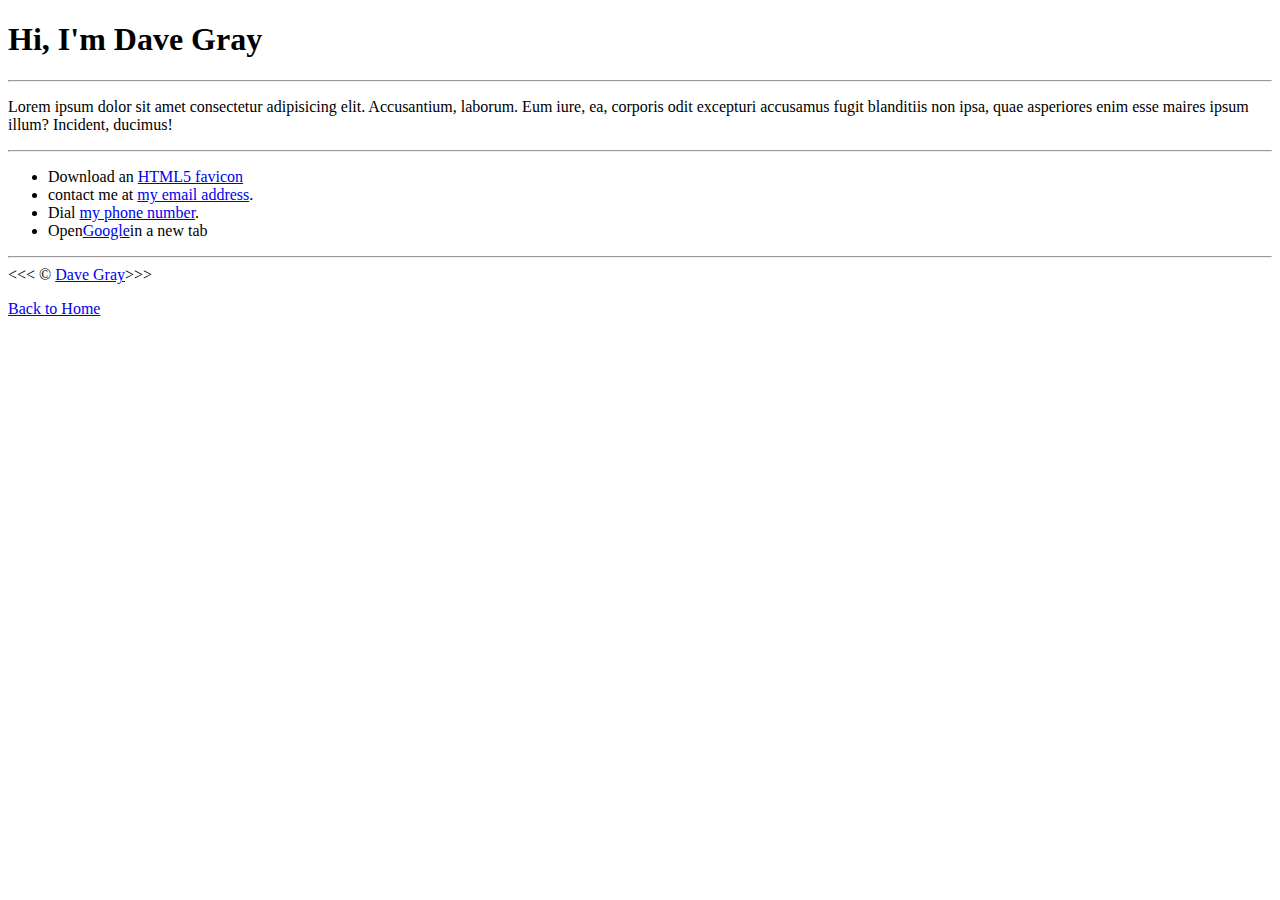
<file: about.html>
<!DOCTYPE html>
<html lang="en">
    <head>
        <meta charset="UTF-8">
        <meta name="Dave Gray" content="Hi, I'm Dave Gray. This page is about me.">  
        <title>About Me</title>
        <link rel="icon" href="html5.png"
        type="image/x-icon">
        <link rel="stylesheet" href="main.css"
        type="image/x-icon">
    </head>

    <body>
        <h1>Hi, I'm Dave Gray</h1>

        <hr>

        <p>
            Lorem ipsum dolor sit amet consectetur adipisicing elit. Accusantium, laborum.
            Eum iure, ea, corporis odit excepturi accusamus fugit blanditiis non ipsa, quae
            asperiores enim esse maires ipsum illum? Incident, ducimus!

        </p>

        <hr>

        <ul>
            <li>Download an <a href="html15.png" download>HTML5 favicon</a></li>
                <li>
                    contact me at <a href="mailto:random@email.com">my email address</a>.
                </li>
                <li>
                    Dial <a href="tel:+91">my phone number</a>.
                </li>
                <li>
                    Open<a href="https://www.google.com/" target="_blank">Google</a>in a new tab
                </li>
        </ul>


        
        <hr>
        &lt;&lt;&lt; &copy; <a href="about.html">Dave Gray</a>&gt;&gt;&gt;
        
        <p>
            <a href="/">Back to Home</a>
        </p>


        </body>

        </html>
</file>
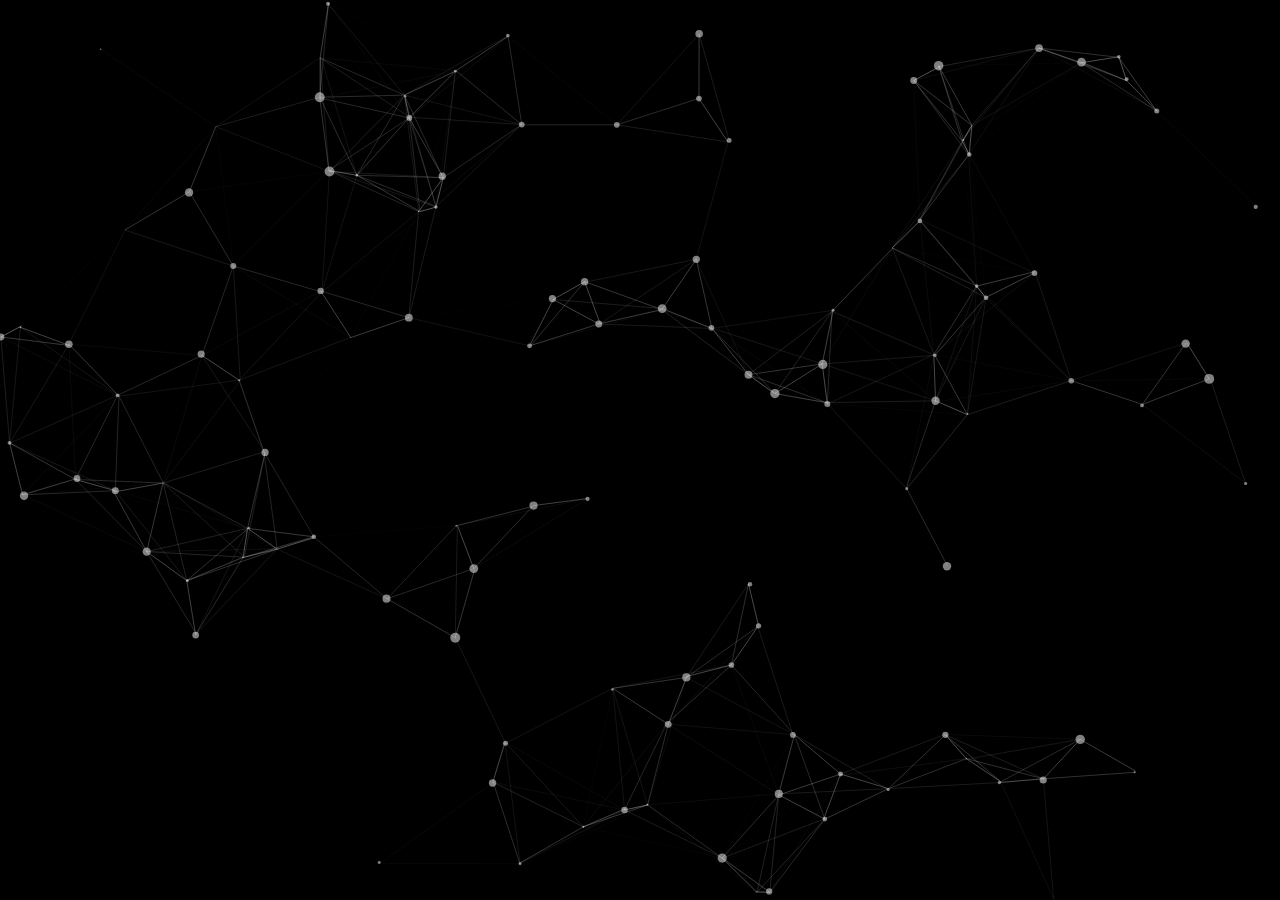
<file: main.html>
<!DOCTYPE html>
<html lang="en">
<head>
    <meta charset="UTF-8">
    <meta name="viewport" content="width=device-width, initial-scale=1.0">
    <!--<link rel="stylesheet" href="style1.css">-->

    <title>Document</title>
    <style>
        *
        {
            margin: 0px;
            padding: 0px;
            box-sizing: border-box;
            font-family: 'Gill Sans', 'Gill Sans MT', Calibri, 'Trebuchet MS', sans-serif;

        }

        #particles-js
        {
            height: 100vh;
            width: 100%;
            background-color: #000;
            background-color: rgb(0, 0, 0);
            background-repeat: no-repeat;
            background-size: cover;
            background-position: 50% 50%;
            position: fixed;
            top: 0px;
            left: 0px;
            z-index: 1;
        }
        h1{
            position:absolute;
            top: 50%;
            left: 50%;
            transform: translate(-50%,-50%);
            font-size: 80px;
            color: white;

        }
    </style>
</head>
<body>
    <div id="particles-js"></div>
    <h1>Rahul Patel</h1>
    <script type="text/javascript" src="particles.js"></script>
    <script type="text/javascript" src="app.js"></script>
    
</body>
</html>
</file>
<file: style1.css>
body
{
    margin: 0;
    padding: 0;
    height: 100vh;

}

#particles-js
{
    height: 100%;
    width: 100%;
    background-color: #000000;
}
</file>
